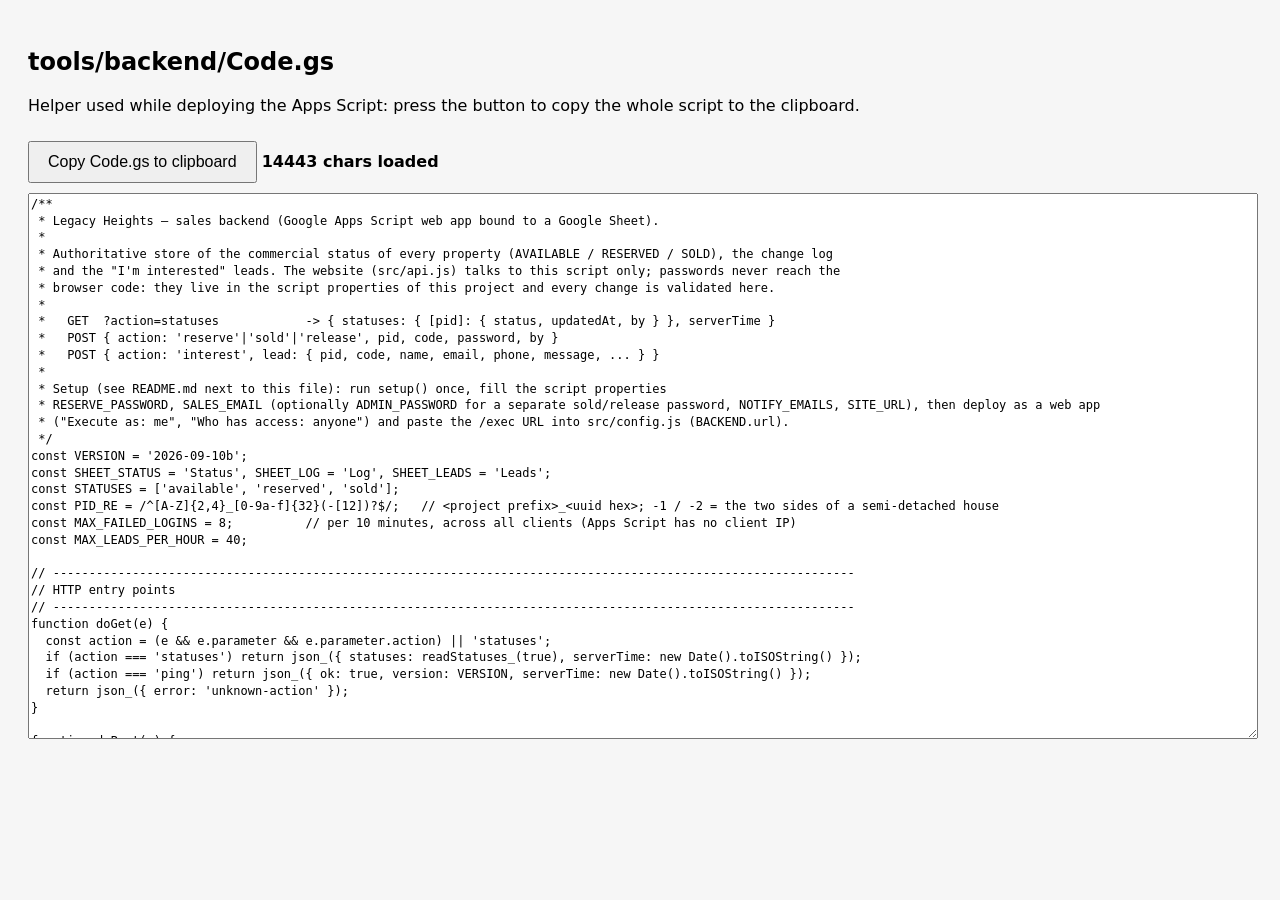
<file: tools/backend/paste.html>
<!doctype html>
<html lang="en"><head><meta charset="utf-8"><title>Code.gs — copy helper</title>
<style>body{font-family:system-ui;padding:20px;background:#f6f6f6}textarea{width:100%;height:60vh;font:12px/1.4 ui-monospace,Consolas,monospace}button{font-size:16px;padding:10px 18px;margin:10px 0}#msg{font-weight:600}</style></head>
<body>
<h2>tools/backend/Code.gs</h2>
<p>Helper used while deploying the Apps Script: press the button to copy the whole script to the clipboard.</p>
<button id="copy">Copy Code.gs to clipboard</button> <span id="msg"></span>
<textarea id="src" spellcheck="false"></textarea>
<script>
fetch('Code.gs', { cache: 'no-store' }).then((r) => r.text()).then((t) => { document.getElementById('src').value = t; document.getElementById('msg').textContent = t.length + ' chars loaded'; });
document.getElementById('copy').onclick = async () => {
  const t = document.getElementById('src').value;
  try { await navigator.clipboard.writeText(t); document.getElementById('msg').textContent = 'copied ' + t.length + ' chars'; }
  catch (e) { const ta = document.getElementById('src'); ta.focus(); ta.select(); document.execCommand('copy'); document.getElementById('msg').textContent = 'copied (fallback) ' + t.length + ' chars'; }
};
</script>
</body></html>
</file>
